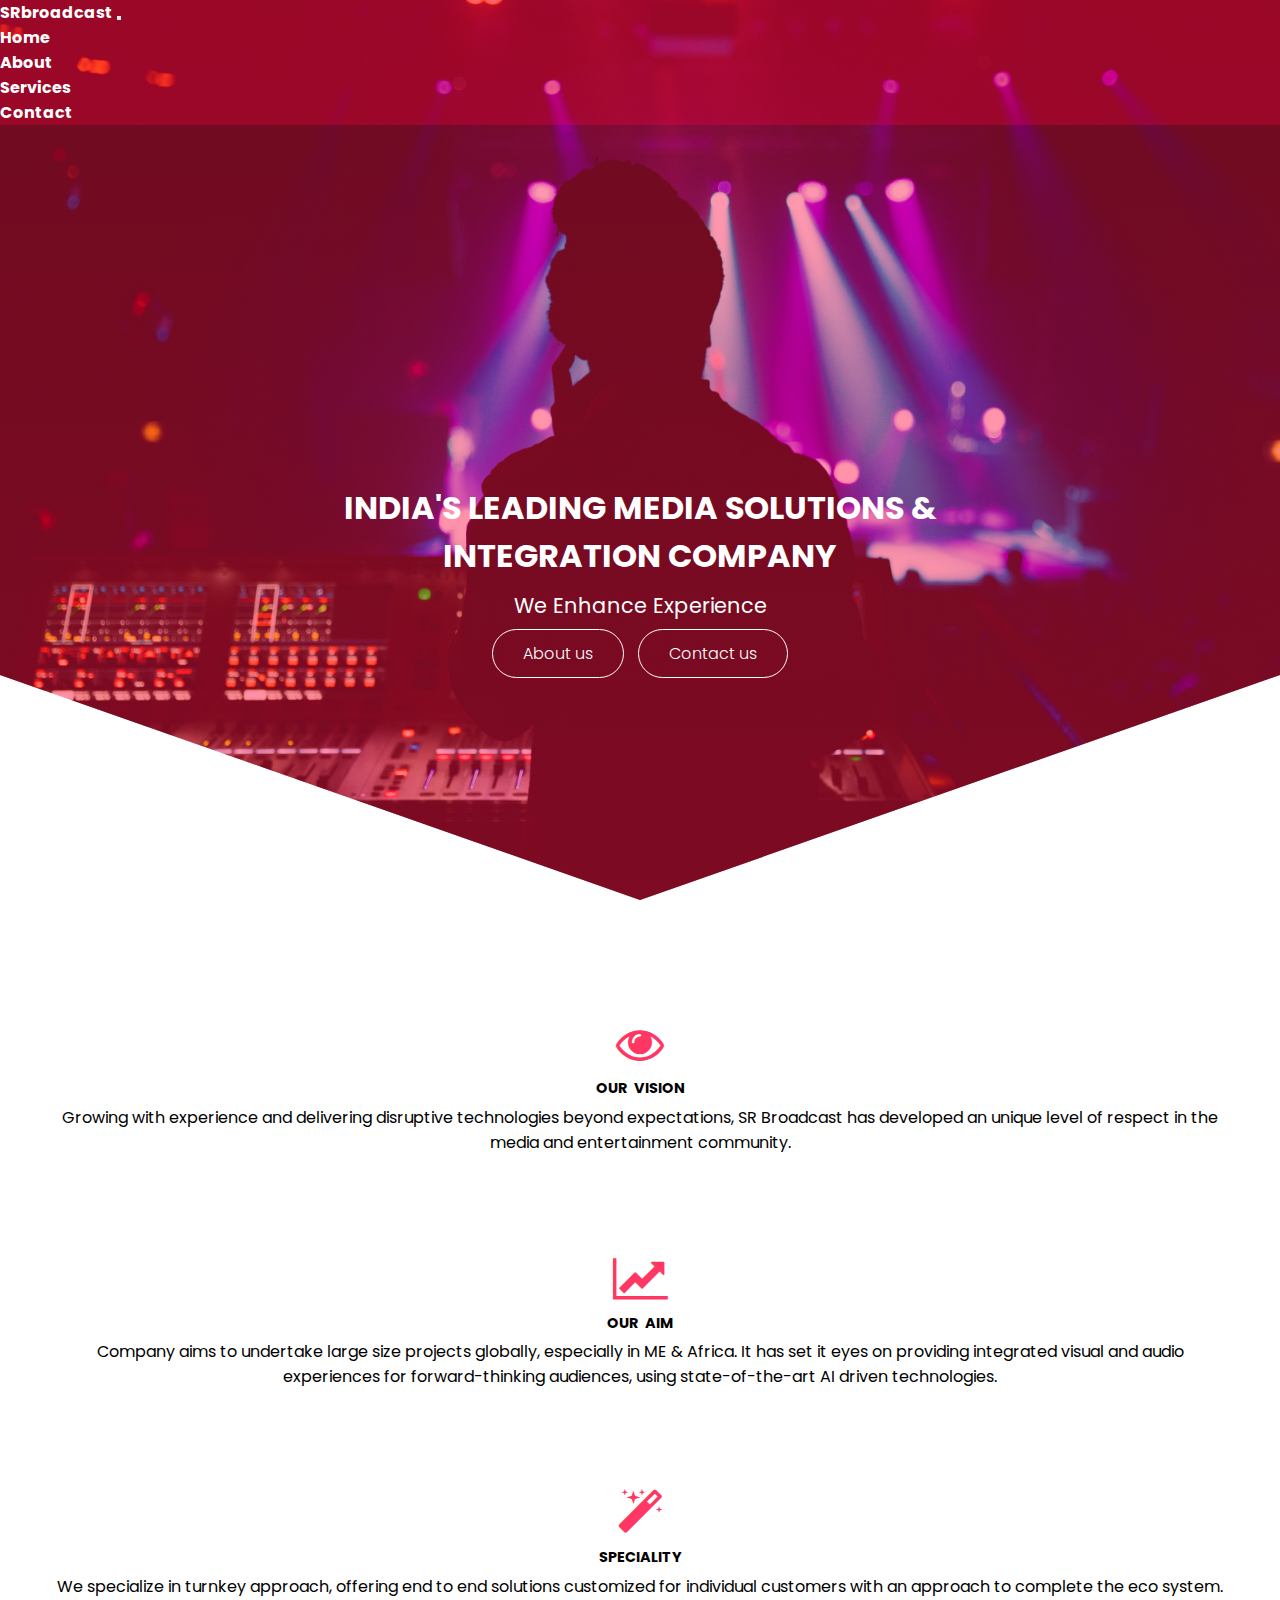
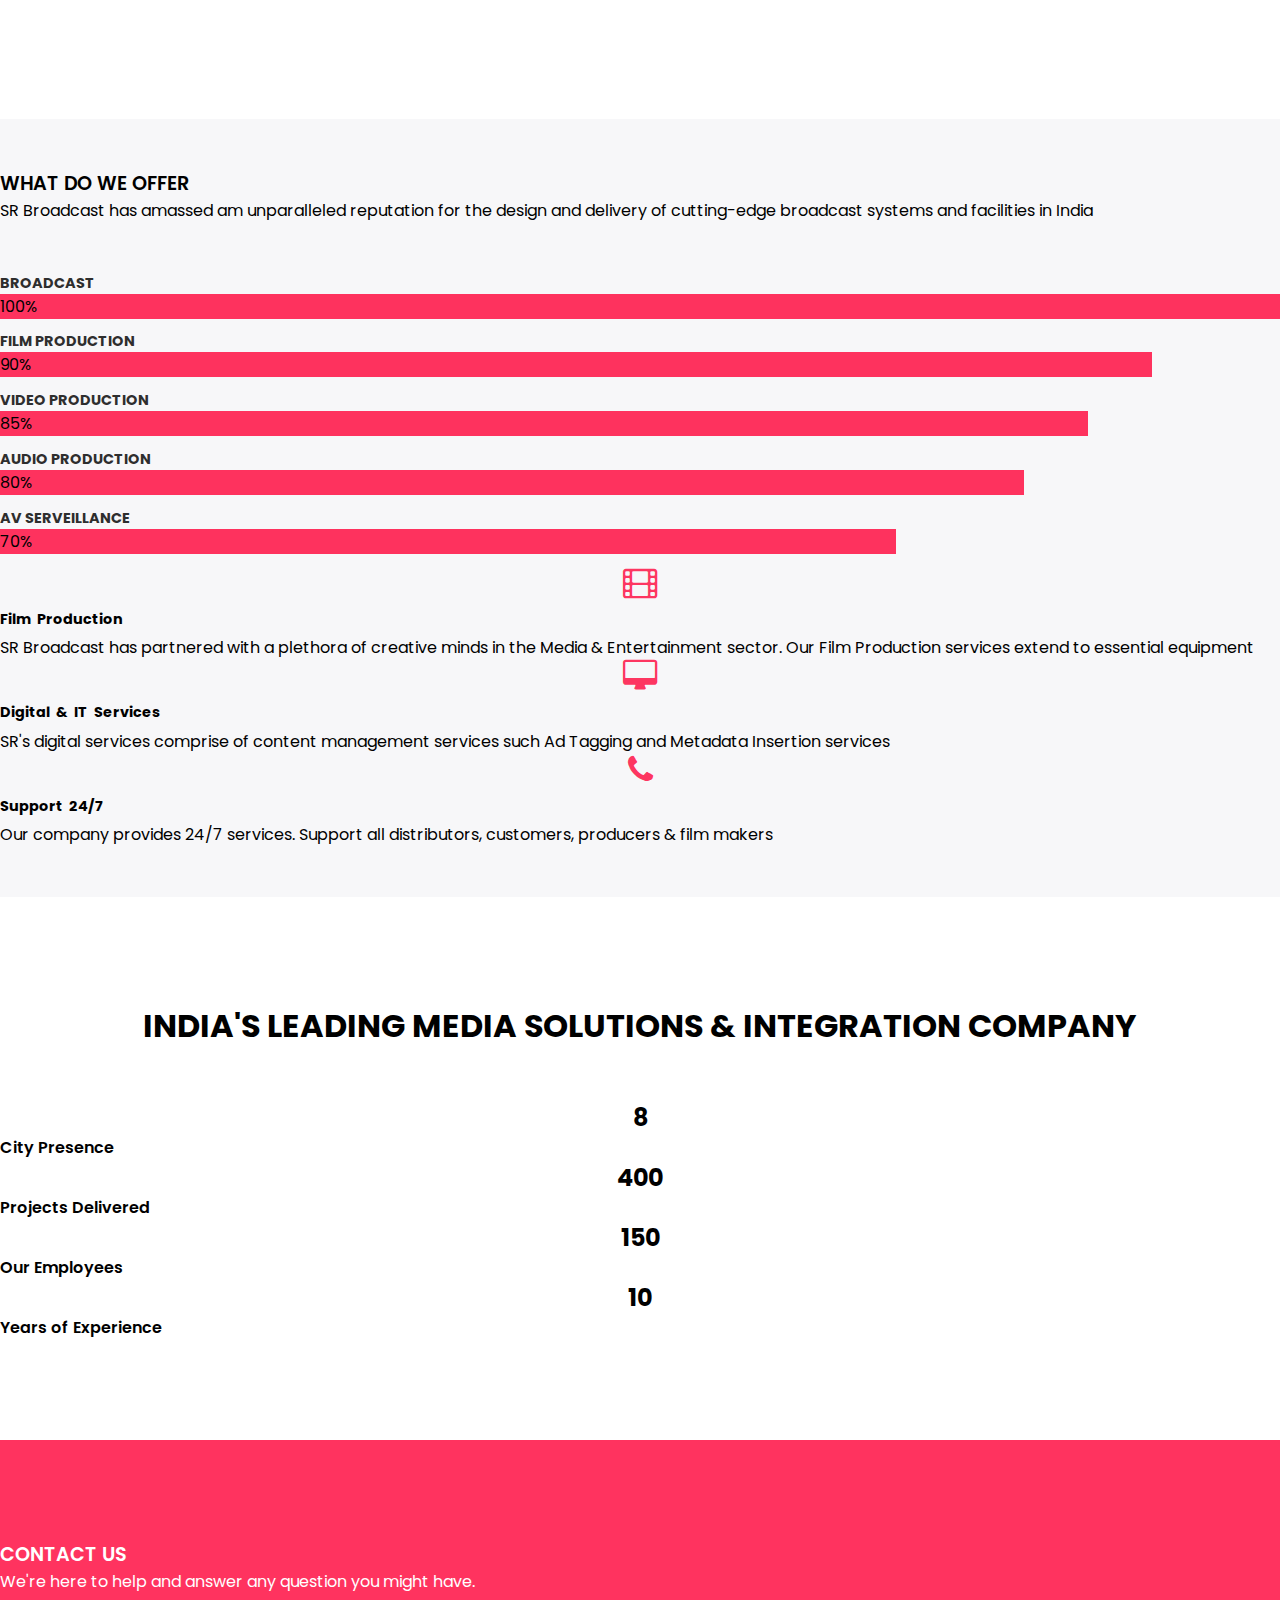
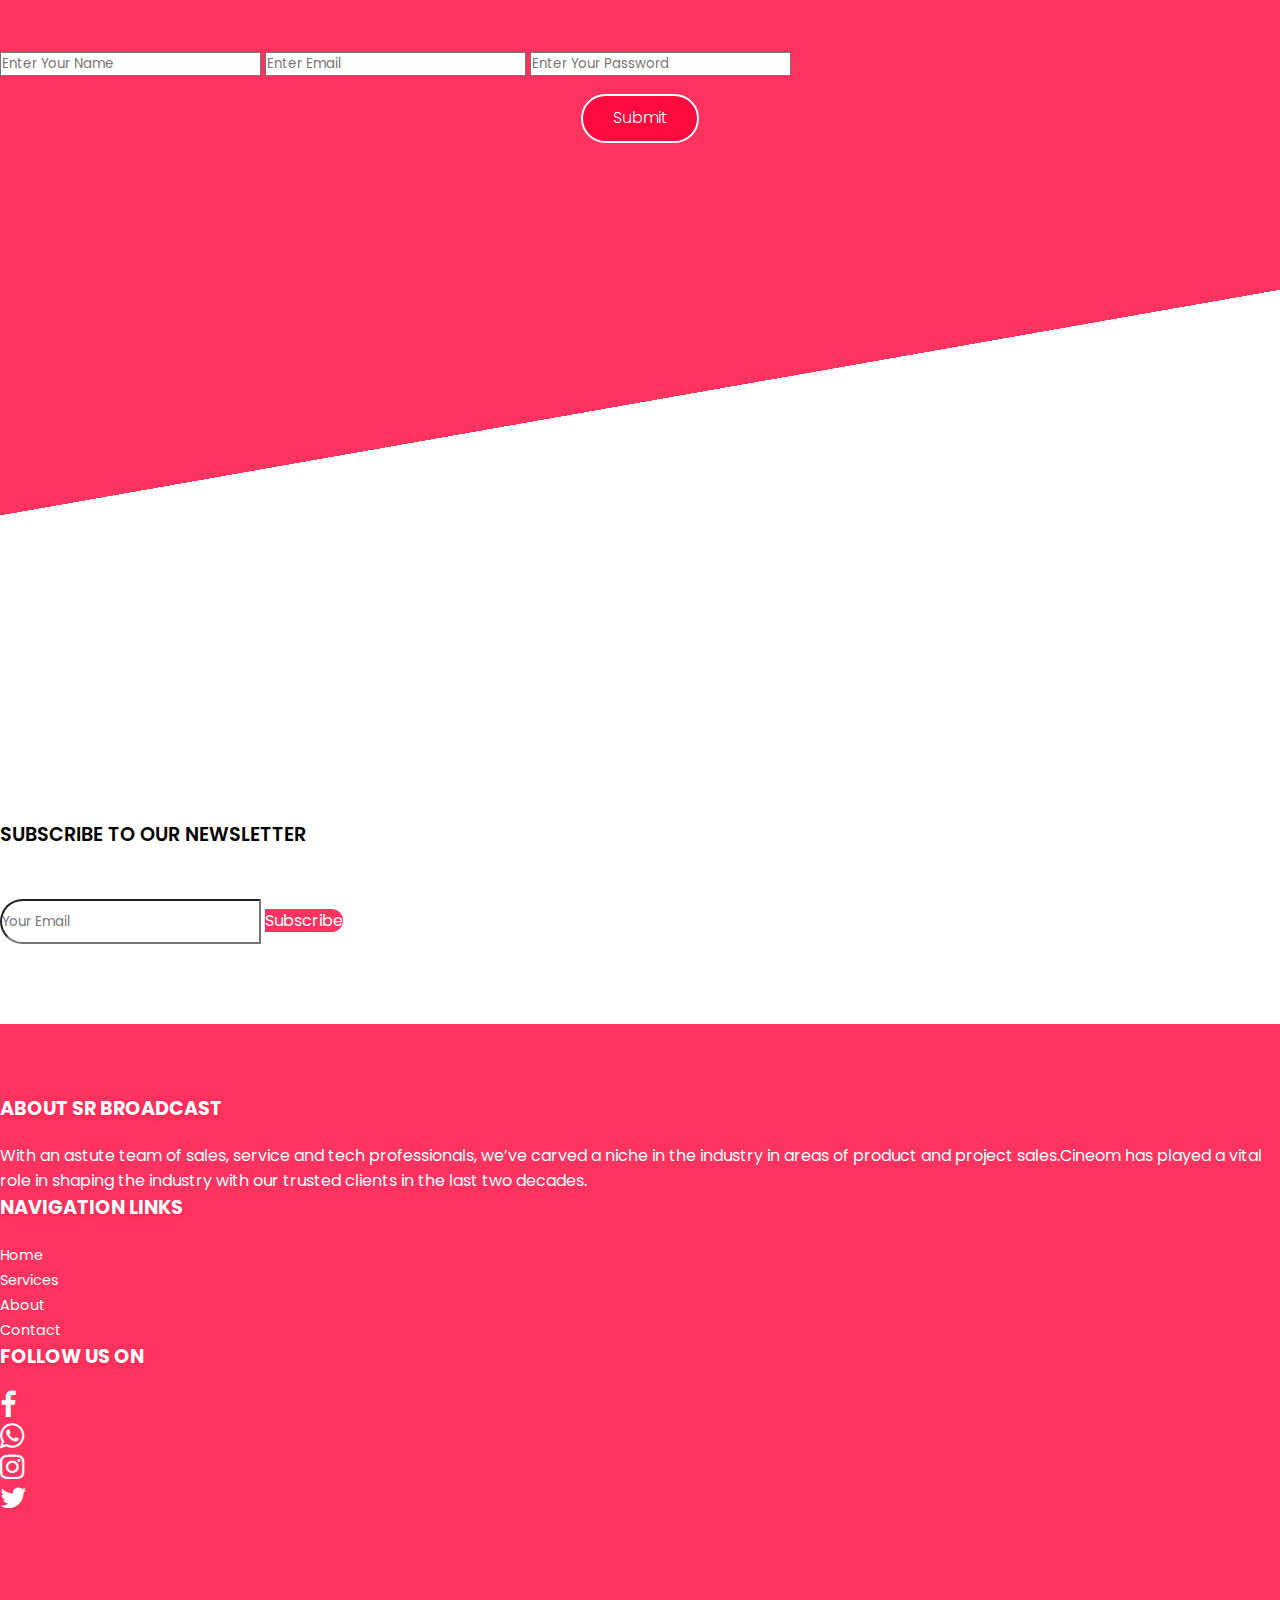
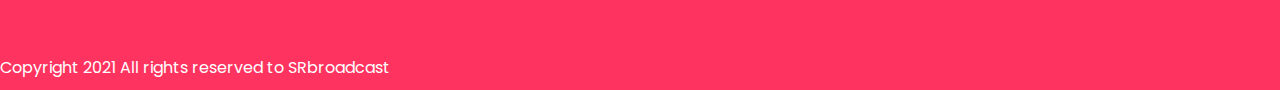
<file: index.html>
<!DOCTYPE html>
<html lang="en">

<head>
  <meta charset="UTF-8">
  <meta name="viewport" content="width=device-width, initial-scale=1.0">
  <title>Document</title>
  <link rel="stylesheet" href="https://cdn.jsdelivr.net/npm/bootstrap@4.6.0/dist/css/bootstrap.min.css"
    integrity="sha384-B0vP5xmATw1+K9KRQjQERJvTumQW0nPEzvF6L/Z6nronJ3oUOFUFpCjEUQouq2+l" crossorigin="anonymous">
  <link rel="stylesheet" href="css/style.css">
  <link rel="stylesheet" href="https://cdnjs.cloudflare.com/ajax/libs/font-awesome/4.7.0/css/font-awesome.min.css">

</head>

<body>

  <!------ Navigation bar and home page --- -->
  <div class="header" id="header">
    <nav id="navbar_top" class="navbar navbar-expand-lg navbar-dark navbar-sticky-top">
      <div class="container text-uppercase p-1">
        <a class="navbar-brand" href="#">SRbroadcast</a>
        <button class="navbar-toggler" type="button" data-toggle="collapse" data-target="#navbarSupportedContent"
          aria-controls="navbarSupportedContent" aria-expanded="false" aria-label="Toggle navigation">
          <span class="navbar-toggler-icon"></span>
        </button>
        <div class="collapse navbar-collapse" id="navbarSupportedContent">
          <ul class="navbar-nav ml-auto text-uppercase">
            <li class="nav-item active">
              <a class="nav-link" href="#homeid">Home </a>
            </li>
            <li class="nav-item">
              <a class="nav-link" href="#aboutid">About</a>
            </li>
            <li class="nav-item">
              <a class="nav-link" href="#serviceid">Services</a>
            </li>
            <li class="nav-item">
              <a class="nav-link" href="#contactid">Contact</a>
            </li>
          </ul>
        </div>
      </div>
    </nav>

    <section class="hsection" id="homeid">
      <div class="center-div">
        <h1 class="font-weight-bold">INDIA'S LEADING MEDIA SOLUTIONS &<br> INTEGRATION COMPANY</h1>
        <p>We Enhance Experience</p>
        <div class="hbuttons">
          <a href="#aboutid">About us</a>
          <a href="#contactid">Contact us</a>
        </div>
      </div>
    </section>
  </div>

  <!------------About us------------------>
  <section class="h-div" id="aboutid">
    <div class="container">
      <div class="row">
        <div class=" ediv col-lg-4 col-md-4 col-12">
          <a href="#"><i class="fa-3x fa fa-eye rcol" aria-hidden="true"></i></a>
          <h2>OUR VISION</h2>
          <p>Growing with experience and delivering disruptive technologies beyond expectations, SR Broadcast has
            developed an unique level of respect in the media and entertainment community. </p>
        </div>
        <div class="ediv col-lg-4 col-md-4 col-12">
          <a href="#"><i class="fa-3x fa fa-line-chart rcol" aria-hidden="true"></i></a>
          <h2>OUR AIM</h2>
          <p>Company aims to undertake large size projects globally, especially in ME & Africa. It has set it eyes on
            providing integrated visual and audio experiences for forward-thinking audiences, using state-of-the-art AI
            driven technologies.</p>
        </div>
        <div class="ediv col-lg-4 col-md-4 col-12">
          <a href="#"><i class="fa-3x fa fa-magic rcol" aria-hidden="true"></i></a>
          <h2>SPECIALITY</h2>
          <p>We specialize in turnkey approach, offering end to end solutions customized for individual customers with
            an approach to complete the eco system.</p>
        </div>
      </div>
    </div>
  </section>

  <!----------------------Services---------------------->
  <section class="soffer" id="serviceid">
    <div class="container headings text-center">
      <h1 class="text-center font-weight-bold">What do we offer</h1>
      <p class="text-center">SR Broadcast has amassed am unparalleled reputation for the design and delivery of
        cutting-edge broadcast systems and facilities in India</p>
    </div>

    <div class="container">
      <div class="row">
        <div class="col-lg-6 col-md-12 col-10 offset-1 offset-lg-0">
          <div class="names my-3">
            <h1>Broadcast</h1>
            <div class="progress w-70">
              <div class="progress-bar progress-bar-striped progress-bar-animated" role="progressbar" aria-valuenow="75"
                aria-valuemin="0" aria-valuemax="100" style="width: 100%">100%</div>
            </div>
          </div>
          <div class="names my-3">
            <h1>Film Production</h1>
            <div class="progress w-70">
              <div class="progress-bar progress-bar-striped progress-bar-animated" role="progressbar" aria-valuenow="75"
                aria-valuemin="0" aria-valuemax="100" style="width: 90%">90%</div>
            </div>
          </div>
          <div class="names my-3">
            <h1>Video Production</h1>
            <div class="progress w-70">
              <div class="progress-bar progress-bar-striped progress-bar-animated" role="progressbar" aria-valuenow="75"
                aria-valuemin="0" aria-valuemax="100" style="width: 85%">85%</div>
            </div>
          </div>
          <div class="names my-3">
            <h1>Audio Production</h1>
            <div class="progress w-70">
              <div class="progress-bar progress-bar-striped progress-bar-animated" role="progressbar" aria-valuenow="75"
                aria-valuemin="0" aria-valuemax="100" style="width: 80%">80%</div>
            </div>
          </div>
          <div class="names my-3">
            <h1>AV Serveillance</h1>
            <div class="progress w-70">
              <div class="progress-bar progress-bar-striped progress-bar-animated" role="progressbar" aria-valuenow="75"
                aria-valuemin="0" aria-valuemax="100" style="width: 70%">70%</div>
            </div>
          </div>
        </div>

        <div class="col-lg-6 col-md-12 col-12 sdiv">
          <div class="row">
            <div class="col-lg-2 col-2 sicon">
              <i class="fa-2x fa fa-film rcol" aria-hidden="true"></i>
            </div>
            <div class="col-lg-10 col-10">
              <h2>Film Production</h2>
              <p>SR Broadcast has partnered with a plethora of creative minds in the Media & Entertainment sector. Our
                Film Production services extend to essential equipment </p>
            </div>
          </div>
          <div class="row">
            <div class="col-lg-2 col-2 sicon">
              <i class="fa-2x fa fa-desktop rcol" aria-hidden="true"></i>
            </div>
            <div class="col-lg-10 col-10">
              <h2>Digital & IT Services</h2>
              <p>SR's digital services comprise of content management services such Ad Tagging and Metadata Insertion
                services</p>
            </div>
          </div>
          <div class="row">
            <div class="col-lg-2 col-2 sicon">
              <i class="fa-2x fa fa-phone rcol" aria-hidden="true"></i>
            </div>
            <div class="col-lg-10 col-10">
              <h2>Support 24/7</h2>
              <p>Our company provides 24/7 services. Support all distributors, customers, producers & film makers</p>
            </div>
          </div>
        </div>
      </div>
    </div>
  </section>

  <!------------ Project------------->
  <section class="pwork">
    <div class="container headings text-center">
      <h2 class="text-center font-weight-bold colorchange">INDIA'S LEADING MEDIA SOLUTIONS & INTEGRATION COMPANY</h2>
    </div>
    <div class="container d-flex justify-content-around align-items-center text-center">
      <div>
        <h1 class="count">8</h1>
        <p>City Presence</p>
      </div>
      <div>
        <h1 class="count">400</h1>
        <p>Projects Delivered</p>
      </div>
      <div>
        <h1 class="count">150</h1>
        <p>Our Employees</p>
      </div>
      <div>
        <h1 class="count">10</h1>
        <p>Years of Experience</p>
      </div>
    </div>
  </section>


  <!------------- Contact form------ -->

  <section class="contact" id="contactid">
    <div class="container headings text-center">
      <h1 class="text-center font-weight-bold">Contact Us</h1>
      <p class="text-capitalize pt-1">We're here to help and answer any question you might have.</p>
    </div>

    <div class="container">
      <div class="row">
        <div class="col-lg-8 col-md-8 col-10 offset-lg-2 offset-md-2 offset-1">
          <form class="form-group" action="thanks.html">

            <input type="text" class="form-control form-in" name="username" placeholder="Enter Your Name" required
              autocomplete="off">

            <input type="email" class="form-control form-in" name="email" placeholder="Enter Email" required
              autocomplete="off">

            <input type="password" class="form-control form-in" name="username" placeholder="Enter Your Password"
              required autocomplete="off">

            <div style="text-align: center;">
              <input type="submit" class="form-btn" name="btn" value="Submit">
            </div>
          </form>

        </div>
      </div>
    </div>
  </section>

  <!-- newsletter------- -->
  <section class="newsletter" id="n-div">
    <div class="container headings text-center">
      <h1 class="text-center font-weight-bold">SUBSCRIBE TO OUR NEWSLETTER</h1>
    </div>
    <div class="container">
      <div class="row">
        <div class="col-lg-8 offset-lg-2 col-12">
          <div class="input-group mb-3">
            <input type="text" class="form-control news-input" placeholder="Your Email" required>
            <a href="thanks.html" class="input-group-append">
              <span class="input-group-text">Subscribe</span>
            </a>
          </div>
        </div>
      </div>
  </section>

  <!--------- footer --------------->
  <footer class="fsection" id=f-div>
    <div class="container">
      <div class="row">
        <div class="col-lg-4 col-md-6 col-12 fdiv text-center">
          <div>
            <h3>ABOUT SR BROADCAST</h3>
            <p>With an astute team of sales, service and tech professionals, we’ve carved a niche in the industry in
              areas of product and project sales.Cineom has played a vital role in shaping the industry with our trusted
              clients in the last two decades.</p>
          </div>
        </div>
        <div class="col-lg-4 col-md-6 col-12 fdiv text-center f-last-div">
          <div>
            <h3>NAVIGATION LINKS</h3>
            <li><a href="#homeid">Home</a></li>
            <li><a href="#serviceid">Services</a></li>
            <li><a href="#aboutid">About</a></li>
            <li><a href="#contactid">Contact</a></li>
          </div>
        </div>
        <div class="col-lg-4 col-md-6 col-12 fdiv text-center f-last-div">
          <div>
            <h3>Follow us on</h3>
            <li><a href="https://www.facebook.com/"><i class="fa-2x fa fa-facebook" aria-hidden="true"></i></a></li>
            <li><a href="https://www.whatsapp.com/"><i class="fa-2x fa fa-whatsapp" aria-hidden="true"></i></a></li>
            <li><a href="https://www.instagram.com/"><i class="fa-2x fa fa-instagram" aria-hidden="true"></i></a></li>
            <li><a href="https://www.twitter.com/"><i class="fa-2x fa fa-twitter" aria-hidden="true"></i></a></li>
          </div>
        </div>
      </div>
      <div class=" f-last text-center">
        <p>Copyright 2021 All rights reserved to SRbroadcast</p>
      </div>
    </div>
  </footer>

  <script src="https://code.jquery.com/jquery-3.5.1.slim.min.js"
    integrity="sha384-DfXdz2htPH0lsSSs5nCTpuj/zy4C+OGpamoFVy38MVBnE+IbbVYUew+OrCXaRkfj"
    crossorigin="anonymous"></script>
  <script src="https://cdn.jsdelivr.net/npm/popper.js@1.16.1/dist/umd/popper.min.js"
    integrity="sha384-9/reFTGAW83EW2RDu2S0VKaIzap3H66lZH81PoYlFhbGU+6BZp6G7niu735Sk7lN"
    crossorigin="anonymous"></script>
  <script src="https://cdn.jsdelivr.net/npm/bootstrap@4.6.0/dist/js/bootstrap.min.js"
    integrity="sha384-+YQ4JLhjyBLPDQt//I+STsc9iw4uQqACwlvpslubQzn4u2UU2UFM80nGisd026JF"
    crossorigin="anonymous"></script>

<script>
  document.addEventListener("DOMContentLoaded", function(){
  window.addEventListener('scroll', function() {
      if (window.scrollY > 50) {
        document.getElementById('navbar_top').classList.add('fixed-top');
        // add padding top to show content behind navbar
        navbar_height = document.querySelector('.navbar').offsetHeight;
        document.body.style.paddingTop = navbar_height + 'px';
      } else {
        document.getElementById('navbar_top').classList.remove('fixed-top');
         // remove padding top from body
        document.body.style.paddingTop = '0';
      } 
  });
}); 
 </script>
</body>
</html>
</file>
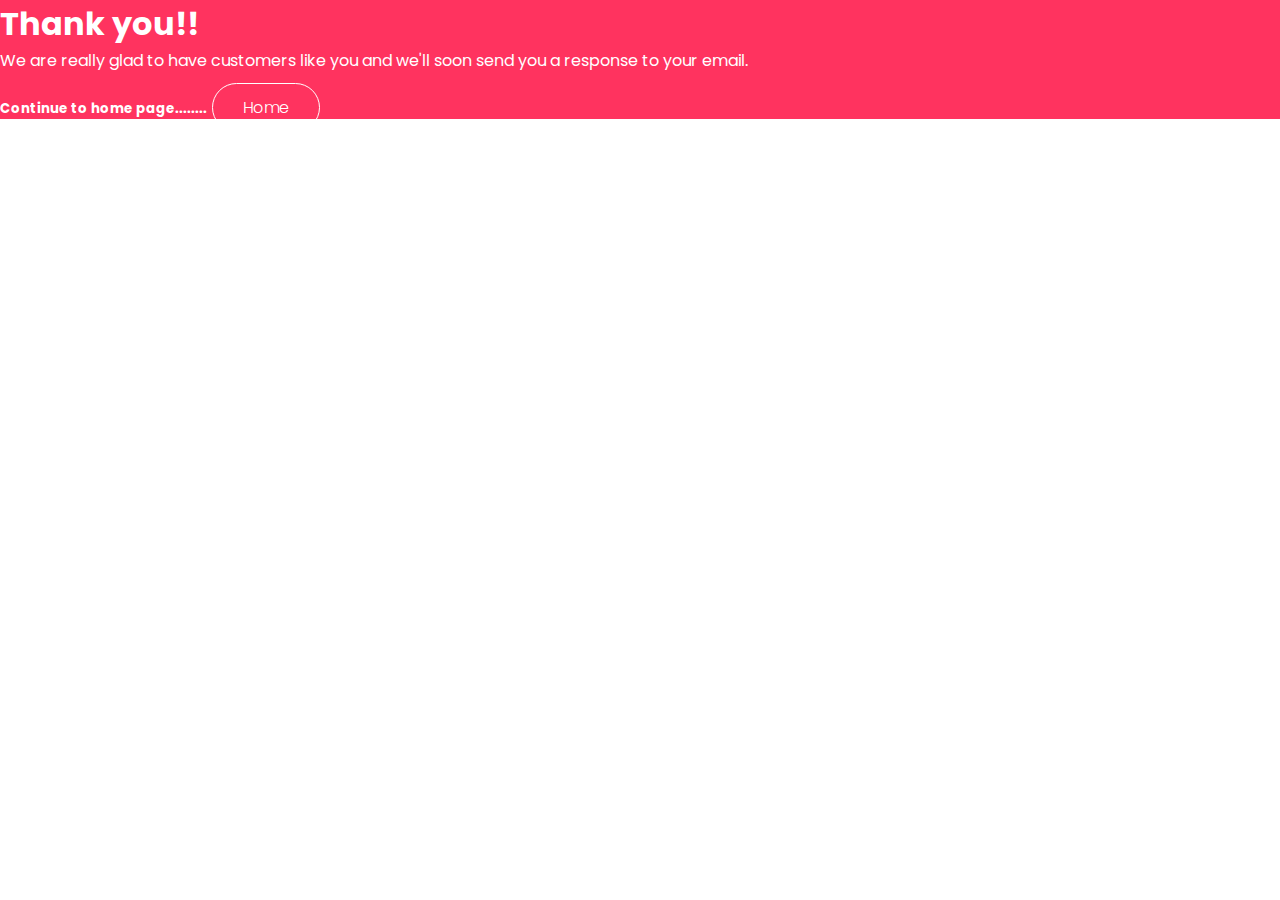
<file: thanks.html>
<!DOCTYPE html>
<html lang="en">
<head>
    <meta charset="UTF-8">
    <meta name="viewport" content="width=device-width, initial-scale=1.0">
    <title>Thanks</title>
    <link rel="stylesheet" href="https://cdn.jsdelivr.net/npm/bootstrap@4.6.0/dist/css/bootstrap.min.css" integrity="sha384-B0vP5xmATw1+K9KRQjQERJvTumQW0nPEzvF6L/Z6nronJ3oUOFUFpCjEUQouq2+l" crossorigin="anonymous">
    <link rel="stylesheet" href="css/style.css">
    <link rel="stylesheet" href="https://cdnjs.cloudflare.com/ajax/libs/font-awesome/4.7.0/css/font-awesome.min.css">
  
</head>
<body>
    <div class="jumbotron jumbotron-fluid">
        <div class="container">
          <h1 class="display-4">Thank you!!</h1>
          <p class="lead">We are really glad to have customers like you and we'll soon send you a response to your email.</p>
        </div>
        <br>
        
        <div class="hbuttons d-flex justify-content-center text-align-center">
          <h5>Continue to home page........<a href="index.html">Home</a></h5>
            
        </div>
      </div>

      

</body>
</html>
</file>
<file: css/style.css>
@import url('https://fonts.googleapis.com/css2?family=Poppins:wght@300&display=swap');

*{
    margin:0;
    padding: 0;
    box-sizing: border-box;
    font-family: 'Poppins', sans-serif;
}

a{
    text-decoration: none;

}

li{
    list-style: none;
}
p{
    font-size: 1rem;
}
.rcol{
    color: #ff0037cc;
}
.ediv h2, .sdiv h2{
    font-size: 0.9rem;
    margin:15px 0 10px 0;
    font-weight: bold;
    line-height: 0.8;
    word-spacing: 3px;
}
.header{
    width:100%;
    height:100vh;
    background-image:linear-gradient(#ff003744,#ff003757) ,url('../images/home.jpg');
    background-repeat: no-repeat;
    background-size: 100% 100%;
    clip-path: polygon(100% 0%, 100% 75%, 50% 100%, 0 75%, 0 0);
    position: relative;
}
.center-div{
    width: 100%;
    height: auto;
    position: absolute;
    top: 50%;
    left: 50%;
    transform: translate(-50%, -50%);
    -ms-transform: translate(-50%, -50%);
    -webkit-transform: translate(-50%, -50%);
}
.header:before{
    content: "";
    position: absolute;
    top: 0%;
    bottom: 0%;
    left: 0%;
    right:0%;
    opacity: .5;
    z-index:-1;
    background: linear-gradient(to right,#ff003757 0%,#ff003757 0%,#ff003757 100% );
}
/* #ff00374d */
.navbar{
    background-color:  #ff00374d!important;

}


.navbar-brand{
    color: #fff !important;
    font-weight: bold;
    text-transform: none;
}
.nav-item a{
    color: #fff !important;
    font-weight: bold;
    margin-right: 20px;
}

.nav-item a:hover{
    border-bottom: solid 2px white;
    padding-bottom: 1px;
}
   

.hsection{
    width: 100%;
    height:inherit;
    color:white;
    text-align:center;
    position: relative;
    /* padding-top: 200px; */
}
.hsection h1{
    font-size: 2rem;
}

.hbuttons a{
   margin:20px 5px;
   padding:12px 30px;
   outline:none;
   border:1px solid #fff;
   border-radius: 100px;
   color: white;
   font-size: 1rem;
   font-weight: 300;
   line-height: 1.3;
   text-align: center;
   
}

.hbuttons a:hover{
    background-color: white;
    color:#ff0037cc;
    text-decoration: none;
    font-weight: bold;
    border:2px solid #ff0037cc ;

}

/* Color:#ff0037b0 */

.center-div p{
    font-size: 1.3rem;
    padding:10px 0 20px 0;
    color:white;
}

/* ----------about----------- */
.h-div{
    width: 100%;
    height:auto;
    margin: 70px 0;
    text-align: center !important;
}

.ediv{
    background: #fff;
    border:medium none;
    padding:50px !important;
    border-radius: 3px;
    transition: 0.3s;
   
}
.ediv:hover{
    box-shadow: 0 0 20px 0 rgba(255, 0, 55, 0.3);
    transform: translateY(-15px);
}


/* --------------Service------- */

.soffer{
    background: #f7f7f9;
    padding: 50px 0;
    margin-bottom: 50px;
}
.headings{
    margin-bottom: 50px;
}
.headings h1{
    font-size: 1.2rem;
    font-weight: 600;
    text-transform: uppercase;
}

.names h1{
    color: #2e2e2e;
    font-size: 0.9rem;
    text-transform: uppercase;
    font-weight: bold;
}

.sicon{
    display: flex;
    justify-content: center;
    align-items: center;
}
.progress{
    height: 0.8rem !important;
    margin-bottom: 25px !important;
}
.progress-bar{
    background: #ff0037cc;
}

/* -------------Project work----------- */
.pwork{
    margin: 100px 0;
}
.pwork h1{
    font-size: 1.5rem !important;
    text-align: center;
}
.pwork h2{
    font-size: 2rem !important;
}
.pwork p{
    font-size: 1rem !important;
    font-weight: 600;
}

/* ------Animations------ */
.colorchange {
    animation: colorchanges 3s infinite;
    color:black;
    padding-top: 5px; 
    text-align: center;
  }
  
  @keyframes colorchanges{
    0%{color: rgba(238, 14, 14, 0.877);}
    25%{color:blue;}
    50%{color: rgb(238, 17, 120);}
    75%{color:rgb(9, 211, 9);}
    100%{color: #840cb8;}
  }
/* contact */

.contact{
    width: 100%;
    height: 100vh;
    padding: 100px 0;
    position: relative;
}
.contact:before{
    content:"";
    position:absolute;
    top: 0;
    left: 0;
    bottom: 0;
    right: 0;
    background: linear-gradient(170deg,#ff0037cc 60%,#fff 0% );
    z-index: -1;
}
.contact h1{
    color: white !important;
    font-weight: 600;
}
.contact p{
    color: white !important;
}
.contact .form-btn{
    background: #ff0037cc ;
    border: 2px solid white;
    border-radius: 100px;
    padding: 12px 30px;
    margin: 10px 5px ;
    color: white;
   outline:none;
   font-size: 1rem;
   font-weight: 300;
   line-height: 1.3;
   text-align: center !important;
   align-items: center;
}
.contact .form-btn:hover{
    font-size: 1.2rem !important;
    color: white;
}
.form-in{
    margin:8px 0;
}

/* newsletter  */
.newsletter{
    width: 100%;
    height: auto;
    margin: 80px auto;
}
.newsletter a:hover{
    text-decoration: none;
}
.news-input{
   border-radius: 100px 0px 0px 100px !important;
   min-width: 150px;
   min-height: 45px;
}
.input-group-text{
    color: white;
    background:#ff0037cc ;
    border-radius: 0 100px 100px 0 !important;
    min-width: 130px;
    min-height: 45px;
}

/* footer  */
.fsection{
    width: 100%;
    height: auto;
    padding: 70px 0 10px 0;
    background-color:#ff0037cc ;
    position: relative;
}
.fsection p{
    color: white !important;
    padding-bottom: 0px;
}
.fsection li a{
   font-size: 0.9rem;
   line-height: 1.6;
   font-weight: 400;
   color: white !important;
   text-transform: capitalize;
}
.fsection h3{
    text-transform: uppercase;
    color: white;
    margin-bottom: 20px;
    font-size: 1.2rem !important;
    font-weight: bold;
    text-shadow: 0 2px 5px rgba(255, 0, 55, 0.3);
}
.f-last{
    padding-top: 140px;
}
/* thanks */
.jumbotron{
    background-color: #ff0037cc;
    color: white;
}

/* media queries */
@media(max-width:768px){
    .nav-item{
        text-align: center !important;
    }
    .nav-item  {
            font-size: small !important;
            padding: 0px !important;
    }
    .hsection{
        padding-top: 600px !important;
    }
    .hsection h1,p{
        margin-bottom: 5px !important;
        padding-top: 2px !important;
        padding-bottom: 5px !important;
    }

    .price{
        height: auto;
        margin-top:50px;
    }
    .contact p{
       padding: 0 50px;
    }
    .fsection{
        margin: 30px 0 !important;
    }
    .fsection:nth-child(2) {
        text-align: left !important;
     }
     .fsection h3{
         font-size: 1rem !important;
     }
     .fsection p{
         font-size: 0.8rem !important;
     }
     .f-last-div{
         margin-top: 20px !important;
     }
     .fsection a{
         font-size: small !important;
     }
    
    .center-div h1{
        font-size: medium;
        padding-top: 20px;
    }
    .center-div p{
        font-size: small;
    }
    .hbuttons a{
        margin:0 2px;
        padding:6px 15px;
        font-size: small;
    }
    .nav-item a:hover{
       border: none;
    }
    .pwork p{
        font-size: small !important;
    }

    .contact{
        padding-top: 50px 0;
    }
    .contact p{
        padding: 0 50px;
    }
    .newsletter{
        width: 100%;
        height: auto;
        margin: 150px auto;
    }
    .news-input{
        min-width: 60px !important;
        min-height: 30px !important;
    }
    .input-group-text{
         min-width: 10px !important;
         min-height: 30px !important;
         font-size: small !important;
    }
    
    ::placeholder{
        font-size: small;
    }
    .pwork h2{
        font-size:1rem !important;
    }
    .pwork h1{
        font-size: 0.9rem !important;
    }
    .pwork p{
        font-size: 0.6rem !important;
        font-weight: 600;
    }
    .contact{
        width: 100%;
        height: 100vh;
        padding-top:70px;
    }
    .soffer .container p{
        font-size: small !important;
    }
    .h-div .container p{
        font-size: 0.9rem !important ;
    }
    .contact .form-btn{  
        padding: 5px 10px;
        margin: 12px 4px ;  
       font-size: 0.9rem;
       font-weight: 300; 
    }
}
@media(max-width:500px){
    .hsection{
        padding-top: 500px !important;
    }
    .hbuttons a{
        margin:10px 2px;
        padding:10px 20;
        outline:none;  
        font-size: 0.9rem;
        font-weight: 300;
        line-height: 1;
        text-align: center;
     }
}
@media(max-width:300px){
    .hbuttons{
        display: flex;
        justify-content: center;
        align-items: center;

    }
    .newsletter{
        width: 100%;
        height: auto;
        margin-top: 200px;
    }
}
</file>
